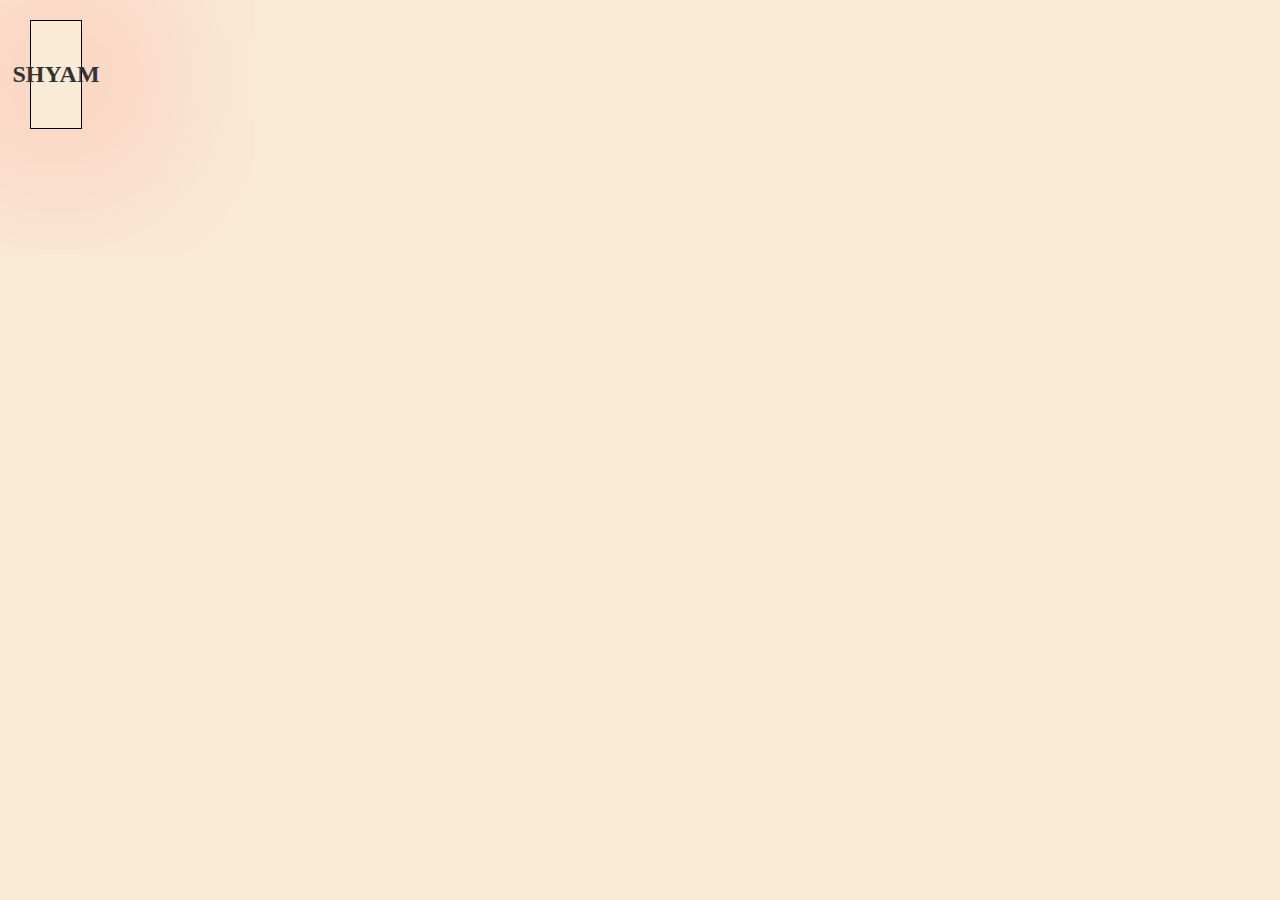
<file: CSS/index.html>
<!DOCTYPE html>
<html lang="en">
<head>
    <meta charset="UTF-8">
    <meta name="viewport" content="width=device-width, initial-scale=1.0">
    <title>Document</title>
    <link rel="stylesheet" href="styles.css">
</head>
<body>
    <div class="main">
        <h2>Shyam</h2>
    </div>
</body>
</html>
</file>
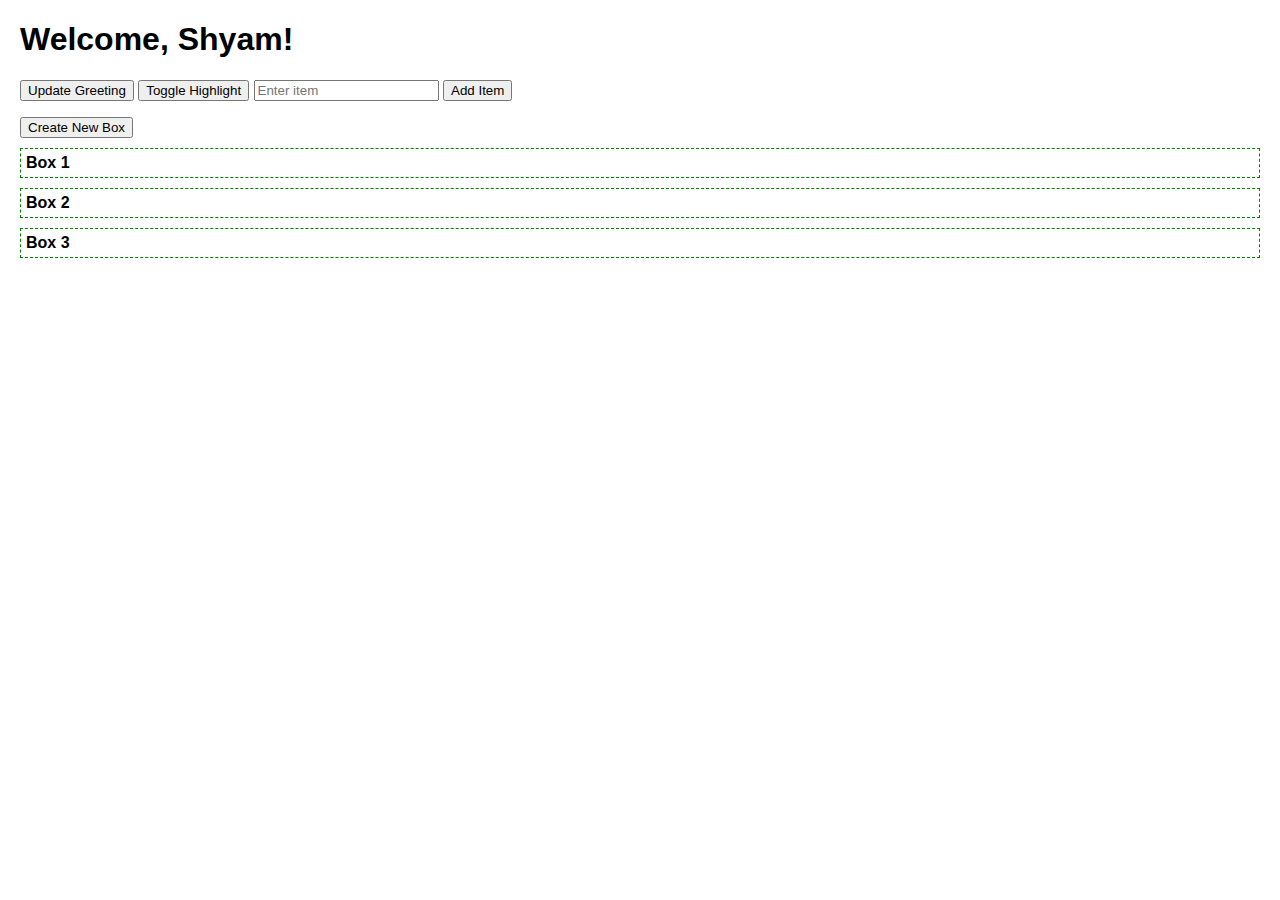
<file: JS/index.html>
<!DOCTYPE html>
<html lang="en">
<head>
  <meta charset="UTF-8">
  <title>DOM Playground</title>
  <style>
    body {
      font-family: Arial, sans-serif;
      margin: 20px;
    }
    .highlight {
      background-color: yellow;
      font-weight: bold;
    }
    .card {
      padding: 10px;
      margin: 5px 0;
      border: 1px solid #ccc;
      border-radius: 8px;
    }
  </style>
</head>
<body>

  <h1 id="mainTitle">Welcome, Shyam!</h1>

  <!-- 🔹 Text update section -->
  <button id="updateTextBtn">Update Greeting</button>

  <!-- 🔹 Style toggle -->
  <button id="toggleStyleBtn">Toggle Highlight</button>

  <!-- 🔹 Input & add to list -->
  <input id="itemInput" type="text" placeholder="Enter item" />
  <button id="addItemBtn">Add Item</button>

  <!-- 🔹 Item list -->
  <ul id="itemList"></ul>

  <!-- 🔹 Direct node creation & removal -->
  <button id="createBoxBtn">Create New Box</button>
  <div id="boxContainer"></div>

  <script>
    // Get elements using various selectors
    const title = document.getElementById("mainTitle");
    const updateTextBtn = document.getElementById("updateTextBtn");
    const toggleStyleBtn = document.getElementById("toggleStyleBtn");
    const itemInput = document.querySelector("#itemInput");
    const addItemBtn = document.querySelector("#addItemBtn");
    const itemList = document.querySelector("#itemList");
    const createBoxBtn = document.getElementById("createBoxBtn");
    const boxContainer = document.getElementById("boxContainer");

    // 🔸 1. innerText and innerHTML demo
    updateTextBtn.addEventListener("click", () => {
      // .innerText updates just the text
      title.innerText = "You clicked the button!";
    });

    // 🔸 2. classList and style manipulation
    toggleStyleBtn.addEventListener("click", () => {
      title.classList.toggle("highlight"); // Toggle highlight class
    });

    // 🔸 3. Adding items dynamically to a list
    addItemBtn.addEventListener("click", () => {
      const value = itemInput.value.trim();
      if (value) {
        const li = document.createElement("li");
        li.innerText = value;
        li.classList.add("card");
        itemList.appendChild(li);
        itemInput.value = "";
      }
    });

    

    // 🔸 4. Event Delegation: clicking on any <li> toggles highlight
    itemList.addEventListener("click", function(event) {
      if (event.target.tagName === "LI") {
        event.target.classList.toggle("highlight");
      }
    });

    // 🔸 5. Create and remove a box dynamically
    createBoxBtn.addEventListener("click", () => {
      const div = document.createElement("div");
      div.innerText = "Click to remove me!";
      div.classList.add("card");
      div.style.cursor = "pointer";

      // Attach self-remove on click
      div.addEventListener("click", function () {
        this.remove(); // Modern way to remove node
      });

      boxContainer.appendChild(div);
    });

    // 🔸 6. Bonus: Create multiple elements using loop
    for (let i = 0; i < 3; i++) {
      const autoBox = document.createElement("div");
      autoBox.innerHTML = `<strong>Box ${i + 1}</strong>`;
      autoBox.style.border = "1px dashed green";
      autoBox.style.padding = "5px";
      autoBox.style.marginTop = "10px";
      boxContainer.appendChild(autoBox);
    }
  </script>
</body>
</html>
</file>
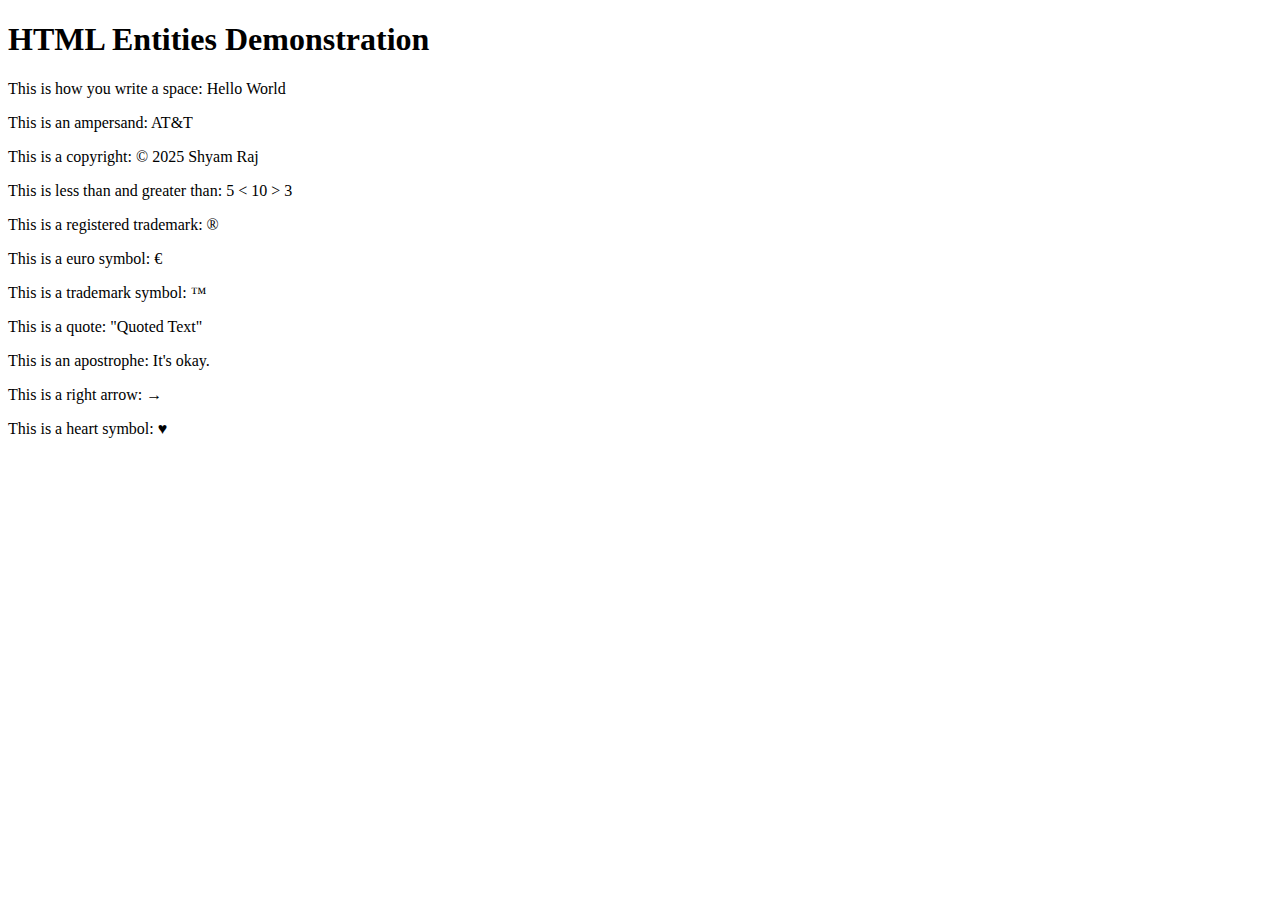
<file: HTML/Entities/Entities.html>
<!DOCTYPE html>
<html lang="en">
<head>
  <meta charset="UTF-8">
  <title>HTML Entities Example</title>
</head>
<body>

  <h1>HTML Entities Demonstration</h1>

  <p>This is how you write a space: Hello&nbsp;World</p>
  <p>This is an ampersand: AT&amp;T</p>
  <p>This is a copyright: &copy; 2025 Shyam Raj</p>
  <p>This is less than and greater than: 5 &lt; 10 &gt; 3</p>
  <p>This is a registered trademark: &reg;</p>
  <p>This is a euro symbol: &euro;</p>
  <p>This is a trademark symbol: &trade;</p>
  <p>This is a quote: &quot;Quoted Text&quot;</p>
  <p>This is an apostrophe: It&apos;s okay.</p>
  <p>This is a right arrow: &rarr;</p>
  <p>This is a heart symbol: &hearts;</p>

</body>
</html>
</file>
<file: CSS/styles.css>
div{
    margin: 10px;
    padding: 20px;
    border: 1px solid black;
    width: 10px;
    display: flex;
    box-shadow: 3px 3px 200px rgb(245, 12, 12);
}

body{
    background-color: antiquewhite;
    color: blueviolet;
    
}

:root{
    --main-color: #333;
}



h2{ 
    font-size: 24px;
    text-align: center;
    text-transform: uppercase;    
    color: var(--main-color);
}

.main{
    position:absolute;
    top: 10px;
    left: 20px;
    display: flex;
    justify-content: center;
    align-items: center;
}
</file>
